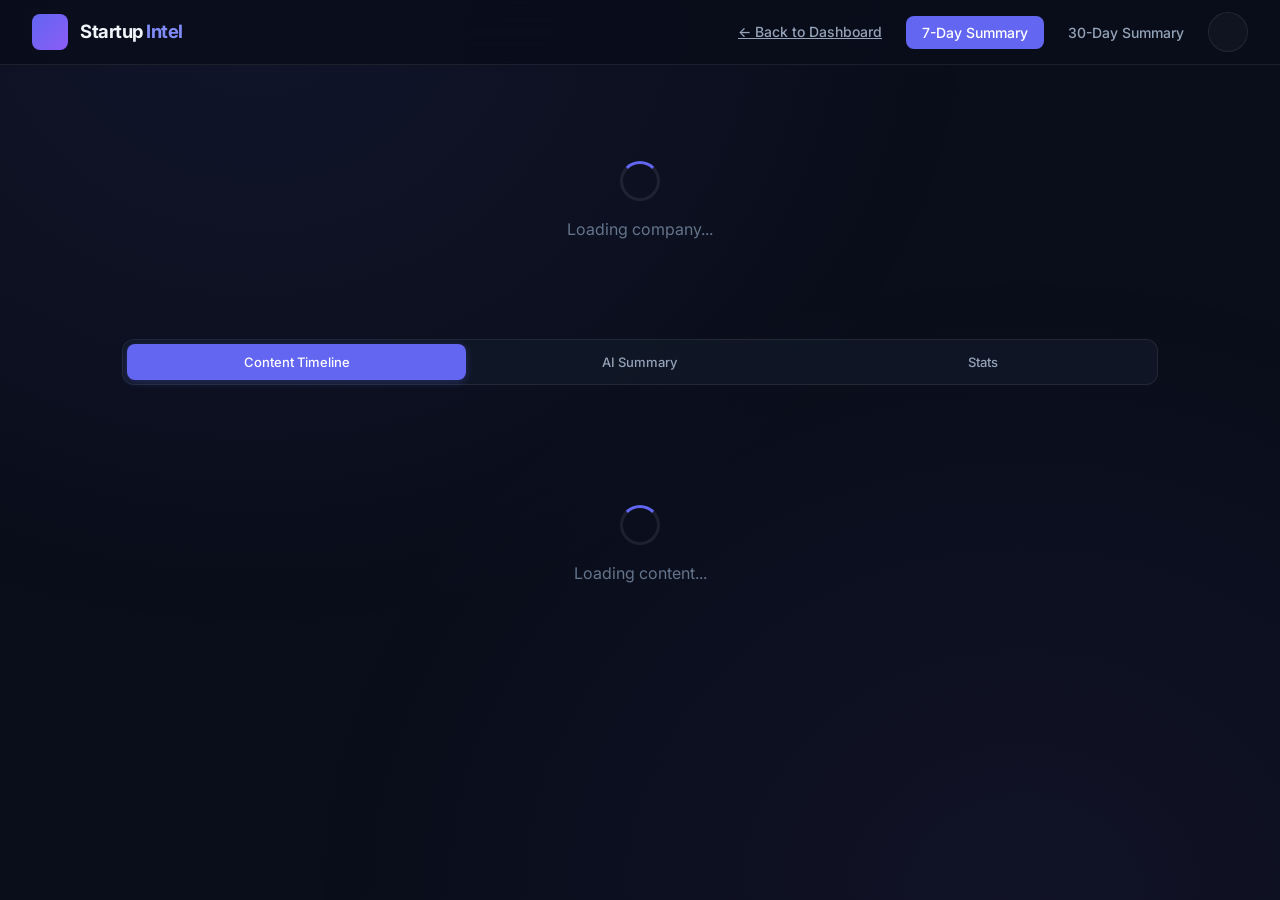
<file: static/company.html>
<!DOCTYPE html>
<html lang="en">
<head>
 <meta charset="UTF-8">
 <meta name="viewport" content="width=device-width, initial-scale=1.0">
 <title>Company Profile — Startup Intelligence</title>
 <link rel="stylesheet" href="/static/css/styles.css">
</head>
<body>
<div class="app">
 <header class="header">
 <div class="header-inner">
 <a href="/" class="logo">
 <div class="logo-icon"></div>
 <div class="logo-text">Startup <span>Intel</span></div>
 </a>
 <nav class="header-nav">
 <a href="/" class="nav-btn">← Back to Dashboard</a>
 <button class="nav-btn primary" onclick="generateSummary(7)"> 7-Day Summary</button>
 <button class="nav-btn" onclick="generateSummary(30)"> 30-Day Summary</button>
 <button class="theme-toggle" onclick="toggleTheme()" id="theme-toggle" title="Toggle light/dark mode"></button>
 </nav>
 </div>
 </header>

 <div class="main" style="grid-template-columns: 1fr; max-width: 1100px;">
 <!-- Company Header -->
 <div id="company-header">
 <div class="loading">
 <div class="spinner"></div>
 <span>Loading company...</span>
 </div>
 </div>

 <!-- Tabs -->
 <div class="tabs" id="company-tabs">
 <button class="tab-btn active" onclick="switchTab('timeline')">Content Timeline</button>
 <button class="tab-btn" onclick="switchTab('summary')">AI Summary</button>
 <button class="tab-btn" onclick="switchTab('stats')">Stats</button>
 </div>

 <!-- Timeline Tab -->
 <div id="tab-timeline">
 <div class="content-feed" id="company-content">
 <div class="loading"><div class="spinner"></div><span>Loading content...</span></div>
 </div>
 </div>

 <!-- Summary Tab -->
 <div id="tab-summary" style="display:none;">
 <div id="summary-content">
 <div class="empty-state">
 <div class="icon"></div>
 <h3>No summary generated yet</h3>
 <p>Click "7-Day Summary" or "30-Day Summary" to generate an AI-powered brief.</p>
 </div>
 </div>
 </div>

 <!-- Stats Tab -->
 <div id="tab-stats" style="display:none;">
 <div class="stats-grid" id="company-stats-grid" style="grid-template-columns: repeat(3, 1fr);"></div>
 <div id="company-stats-detail"></div>
 </div>
 </div>
</div>

<div class="toast-container" id="toast-container"></div>

<script src="/static/js/company.js"></script>
</body>
</html>
</file>
<file: static/css/styles.css>
@import url('https://fonts.googleapis.com/css2?family=Inter:wght@300;400;500;600;700;800&display=swap');

* {
    margin: 0;
    padding: 0;
    box-sizing: border-box;
}

:root {
    --bg-primary: #0a0e1a;
    --bg-secondary: #111827;
    --bg-card: rgba(17, 24, 39, 0.8);
    --bg-card-hover: rgba(30, 41, 59, 0.9);
    --bg-glass: rgba(255, 255, 255, 0.03);
    --border: rgba(255, 255, 255, 0.08);
    --border-hover: rgba(99, 102, 241, 0.4);
    --text-primary: #f1f5f9;
    --text-secondary: #94a3b8;
    --text-muted: #64748b;
    --accent: #6366f1;
    --accent-light: #818cf8;
    --accent-glow: rgba(99, 102, 241, 0.15);
    --success: #10b981;
    --warning: #f59e0b;
    --danger: #ef4444;
    --info: #3b82f6;
    --funding: #8b5cf6;
    --product: #06b6d4;
    --hiring: #f97316;
    --partnership: #14b8a6;
    --milestone: #eab308;
    --customer: #ec4899;
    --general: #64748b;
    --shadow: 0 4px 24px rgba(0, 0, 0, 0.3);
    --shadow-lg: 0 8px 40px rgba(0, 0, 0, 0.4);
    --radius: 12px;
    --radius-sm: 8px;
    --radius-lg: 16px;
    --transition: all 0.25s cubic-bezier(0.4, 0, 0.2, 1);
    --bg-sidebar: rgba(30, 41, 59, 0.5);
}

body {
    font-family: 'Inter', -apple-system, BlinkMacSystemFont, sans-serif;
    background: var(--bg-primary);
    color: var(--text-primary);
    min-height: 100vh;
    line-height: 1.6;
    overflow-x: hidden;
}

/* Background gradient */
body::before {
    content: '';
    position: fixed;
    top: 0;
    left: 0;
    width: 100%;
    height: 100%;
    background:
        radial-gradient(ellipse at 20% 0%, rgba(99, 102, 241, 0.08) 0%, transparent 50%),
        radial-gradient(ellipse at 80% 100%, rgba(139, 92, 246, 0.06) 0%, transparent 50%);
    pointer-events: none;
    z-index: 0;
}

/* ========== LAYOUT ========== */
.app {
    position: relative;
    z-index: 1;
}

.header {
    position: sticky;
    top: 0;
    z-index: 100;
    background: rgba(10, 14, 26, 0.85);
    backdrop-filter: blur(20px);
    border-bottom: 1px solid var(--border);
    padding: 0 2rem;
}

.header-inner {
    max-width: 1440px;
    margin: 0 auto;
    display: flex;
    align-items: center;
    justify-content: space-between;
    height: 64px;
}

.logo {
    display: flex;
    align-items: center;
    gap: 12px;
    text-decoration: none;
    color: var(--text-primary);
}

.logo-icon {
    width: 36px;
    height: 36px;
    background: linear-gradient(135deg, var(--accent), var(--funding));
    border-radius: var(--radius-sm);
    display: flex;
    align-items: center;
    justify-content: center;
    font-size: 18px;
}

.logo-text {
    font-size: 1.15rem;
    font-weight: 700;
    letter-spacing: -0.025em;
}

.logo-text span {
    color: var(--accent-light);
}

.header-nav {
    display: flex;
    align-items: center;
    gap: 8px;
}

.nav-btn {
    padding: 8px 16px;
    border-radius: var(--radius-sm);
    border: none;
    background: transparent;
    color: var(--text-secondary);
    font-size: 0.875rem;
    font-weight: 500;
    cursor: pointer;
    transition: var(--transition);
    font-family: inherit;
}

.nav-btn:hover, .nav-btn.active {
    background: var(--accent-glow);
    color: var(--accent-light);
}

.nav-btn.primary {
    background: var(--accent);
    color: white;
}

.nav-btn.primary:hover {
    background: var(--accent-light);
    transform: translateY(-1px);
}

/* ========== MAIN CONTENT ========== */
.main {
    max-width: 1440px;
    margin: 0 auto;
    padding: 2rem;
    display: grid;
    grid-template-columns: 280px 1fr;
    gap: 2rem;
}

/* ========== SIDEBAR ========== */
.sidebar {
    position: sticky;
    top: 88px;
    height: calc(100vh - 112px);
    overflow-y: auto;
    display: flex;
    flex-direction: column;
    gap: 1.5rem;
    padding-right: 1rem;
}

.sidebar::-webkit-scrollbar {
    width: 4px;
}

.sidebar::-webkit-scrollbar-thumb {
    background: var(--border);
    border-radius: 2px;
}

.filter-section {
    background: var(--bg-card);
    border: 1px solid var(--border);
    border-radius: var(--radius);
    padding: 1.25rem;
    backdrop-filter: blur(10px);
}

.filter-title {
    font-size: 0.75rem;
    font-weight: 600;
    text-transform: uppercase;
    letter-spacing: 0.05em;
    color: var(--text-muted);
    margin-bottom: 12px;
}

.filter-group {
    display: flex;
    flex-direction: column;
    gap: 4px;
}

.filter-btn {
    padding: 8px 12px;
    border-radius: var(--radius-sm);
    border: none;
    background: transparent;
    color: var(--text-secondary);
    font-size: 0.8125rem;
    font-weight: 500;
    cursor: pointer;
    transition: var(--transition);
    text-align: left;
    font-family: inherit;
    display: flex;
    align-items: center;
    justify-content: space-between;
}

.filter-btn:hover {
    background: var(--bg-glass);
    color: var(--text-primary);
}

.filter-btn.active {
    background: var(--accent-glow);
    color: var(--accent-light);
}

.filter-badge {
    font-size: 0.7rem;
    padding: 2px 6px;
    border-radius: 4px;
    background: var(--bg-glass);
    color: var(--text-muted);
    min-width: 20px;
    text-align: center;
}

.filter-btn.active .filter-badge {
    background: rgba(99, 102, 241, 0.2);
    color: var(--accent-light);
}

/* ========== SEARCH BAR ========== */
.search-area {
    margin-bottom: 1.5rem;
}

.search-box {
    position: relative;
}

.search-input {
    width: 100%;
    padding: 14px 20px 14px 48px;
    background: var(--bg-card);
    border: 1px solid var(--border);
    border-radius: var(--radius);
    color: var(--text-primary);
    font-size: 0.9375rem;
    font-family: inherit;
    transition: var(--transition);
    outline: none;
}

.search-input::placeholder {
    color: var(--text-muted);
}

.search-input:focus {
    border-color: var(--accent);
    box-shadow: 0 0 0 3px var(--accent-glow);
}

.search-icon {
    position: absolute;
    left: 16px;
    top: 50%;
    transform: translateY(-50%);
    color: var(--text-muted);
    font-size: 1.1rem;
}

/* ========== STAT CARDS ========== */
.stats-grid {
    display: grid;
    grid-template-columns: repeat(4, 1fr);
    gap: 1rem;
    margin-bottom: 2rem;
}

.stat-card {
    background: var(--bg-card);
    border: 1px solid var(--border);
    border-radius: var(--radius);
    padding: 1.25rem;
    backdrop-filter: blur(10px);
    transition: var(--transition);
}

.stat-card:hover {
    border-color: var(--border-hover);
    transform: translateY(-2px);
    box-shadow: var(--shadow);
}

.stat-label {
    font-size: 0.75rem;
    font-weight: 500;
    text-transform: uppercase;
    letter-spacing: 0.05em;
    color: var(--text-muted);
    margin-bottom: 8px;
}

.stat-value {
    font-size: 1.875rem;
    font-weight: 700;
    letter-spacing: -0.025em;
    background: linear-gradient(135deg, var(--text-primary), var(--accent-light));
    -webkit-background-clip: text;
    -webkit-text-fill-color: transparent;
    background-clip: text;
}

.stat-detail {
    font-size: 0.75rem;
    color: var(--text-muted);
    margin-top: 4px;
}

.stat-detail .positive {
    color: var(--success);
}

/* ========== CONTENT FEED ========== */
.content-feed {
    display: flex;
    flex-direction: column;
    gap: 1rem;
}

.content-card {
    background: var(--bg-card);
    border: 1px solid var(--border);
    border-radius: var(--radius);
    padding: 1.25rem 1.5rem;
    backdrop-filter: blur(10px);
    transition: var(--transition);
    cursor: pointer;
    text-decoration: none;
    color: inherit;
}

.content-card:hover {
    border-color: var(--border-hover);
    background: var(--bg-card-hover);
    transform: translateX(4px);
}

.content-card-header {
    display: flex;
    align-items: flex-start;
    justify-content: space-between;
    gap: 1rem;
    margin-bottom: 8px;
}

.content-card-title {
    font-size: 0.9375rem;
    font-weight: 600;
    line-height: 1.4;
    color: var(--text-primary);
}

.content-card-title a {
    color: inherit;
    text-decoration: none;
}

.content-card-title a:hover {
    color: var(--accent-light);
}

.content-card-meta {
    display: flex;
    align-items: center;
    gap: 12px;
    margin-top: 8px;
    flex-wrap: wrap;
}

.meta-item {
    display: flex;
    align-items: center;
    gap: 4px;
    font-size: 0.75rem;
    color: var(--text-muted);
}

.meta-item .icon {
    font-size: 0.85rem;
}

.content-card-summary {
    font-size: 0.8125rem;
    color: var(--text-secondary);
    line-height: 1.6;
    margin-top: 8px;
    display: -webkit-box;
    -webkit-line-clamp: 2;
    -webkit-box-orient: vertical;
    overflow: hidden;
}

/* ========== TAGS & BADGES ========== */
.tag {
    padding: 4px 10px;
    border-radius: 6px;
    font-size: 0.6875rem;
    font-weight: 600;
    text-transform: uppercase;
    letter-spacing: 0.03em;
    white-space: nowrap;
}

.tag-funding { background: rgba(139, 92, 246, 0.15); color: var(--funding); }
.tag-product_launch { background: rgba(6, 182, 212, 0.15); color: var(--product); }
.tag-hiring { background: rgba(249, 115, 22, 0.15); color: var(--hiring); }
.tag-partnership { background: rgba(20, 184, 166, 0.15); color: var(--partnership); }
.tag-milestone { background: rgba(234, 179, 8, 0.15); color: var(--milestone); }
.tag-customer_win { background: rgba(236, 72, 153, 0.15); color: var(--customer); }
.tag-general { background: rgba(100, 116, 139, 0.15); color: var(--general); }
.tag-unclassified { background: rgba(100, 116, 139, 0.1); color: var(--text-muted); }

.tag-news { background: rgba(59, 130, 246, 0.15); color: var(--info); }
.tag-newsletter { background: rgba(139, 92, 246, 0.15); color: var(--funding); }
.tag-social { background: rgba(236, 72, 153, 0.15); color: var(--customer); }
.tag-press { background: rgba(20, 184, 166, 0.15); color: var(--partnership); }
.tag-blog { background: rgba(249, 115, 22, 0.15); color: var(--hiring); }

.startup-tag {
    padding: 3px 8px;
    border-radius: 4px;
    font-size: 0.6875rem;
    font-weight: 500;
    background: var(--accent-glow);
    color: var(--accent-light);
    text-decoration: none;
    transition: var(--transition);
}

.startup-tag:hover {
    background: rgba(99, 102, 241, 0.25);
}

/* ========== SECTION HEADERS ========== */
.section-header {
    display: flex;
    align-items: center;
    justify-content: space-between;
    margin-bottom: 1rem;
}

.section-title {
    font-size: 1.125rem;
    font-weight: 700;
    letter-spacing: -0.015em;
}

.section-subtitle {
    font-size: 0.8125rem;
    color: var(--text-muted);
}

/* ========== DIGEST / SUMMARY VIEW ========== */
.digest-meta-bar {
    display: flex;
    flex-wrap: wrap;
    align-items: center;
    gap: 8px;
    margin-bottom: 1.5rem;
    padding: 10px 16px;
    background: rgba(99, 102, 241, 0.07);
    border: 1px solid rgba(99, 102, 241, 0.18);
    border-radius: var(--radius);
    font-size: 0.8rem;
    color: var(--text-muted);
}

.digest-meta-period {
    font-weight: 600;
    color: var(--accent-light);
}

.digest-meta-sep {
    opacity: 0.4;
}

.company-digest-grid {
    display: grid;
    grid-template-columns: repeat(auto-fill, minmax(340px, 1fr));
    gap: 1.25rem;
}

.company-digest-card {
    display: flex;
    flex-direction: column;
    gap: 0.9rem;
}

.company-digest-card.company-digest-empty {
    opacity: 0.5;
}

.company-digest-header {
    padding-bottom: 0.7rem;
    border-bottom: 1px solid var(--border);
}

.company-digest-name {
    font-size: 0.95rem;
    font-weight: 700;
    color: var(--accent-light);
    margin: 0;
}

.company-digest-body {
    display: flex;
    flex-direction: column;
    gap: 0.7rem;
}

.company-digest-section-label {
    font-size: 0.68rem;
    font-weight: 700;
    text-transform: uppercase;
    letter-spacing: 0.07em;
    color: var(--text-muted);
    margin-bottom: 4px;
}

.company-digest-section ul {
    margin: 0;
    padding-left: 1.1rem;
    font-size: 0.82rem;
    color: var(--text-secondary);
    line-height: 1.65;
}

.company-digest-section li {
    margin-bottom: 2px;
}

.company-digest-action {
    padding: 9px 12px;
    background: rgba(99, 102, 241, 0.08);
    border-left: 3px solid var(--accent);
    border-radius: 0 var(--radius) var(--radius) 0;
    font-size: 0.82rem;
}

.company-digest-action-label {
    display: block;
    font-size: 0.67rem;
    font-weight: 700;
    text-transform: uppercase;
    letter-spacing: 0.07em;
    color: var(--accent-light);
    margin-bottom: 3px;
}

.company-digest-action-text {
    color: var(--text-primary);
}

.company-digest-no-activity {
    font-size: 0.8rem;
    color: var(--text-muted);
    margin: 0;
    font-style: italic;
}

/* ========== COMPANY PAGE ========== */
.company-header {
    background: var(--bg-card);
    border: 1px solid var(--border);
    border-radius: var(--radius-lg);
    padding: 2rem;
    margin-bottom: 2rem;
    display: flex;
    align-items: flex-start;
    gap: 2rem;
}

.company-avatar {
    width: 72px;
    height: 72px;
    border-radius: var(--radius);
    background: linear-gradient(135deg, var(--accent), var(--funding));
    display: flex;
    align-items: center;
    justify-content: center;
    font-size: 1.5rem;
    font-weight: 700;
    color: white;
    flex-shrink: 0;
}

.company-info h1 {
    font-size: 1.5rem;
    font-weight: 700;
    letter-spacing: -0.02em;
    margin-bottom: 4px;
}

.company-info .legal-name {
    font-size: 0.8125rem;
    color: var(--text-muted);
    margin-bottom: 8px;
}

.company-meta {
    display: flex;
    gap: 1rem;
    flex-wrap: wrap;
    margin-top: 12px;
}

.company-meta .meta-pill {
    display: flex;
    align-items: center;
    gap: 6px;
    padding: 6px 12px;
    background: var(--bg-glass);
    border: 1px solid var(--border);
    border-radius: 20px;
    font-size: 0.75rem;
    color: var(--text-secondary);
}

/* ========== LOADING & EMPTY STATES ========== */
.loading {
    display: flex;
    flex-direction: column;
    align-items: center;
    justify-content: center;
    padding: 4rem 2rem;
    color: var(--text-muted);
    gap: 1rem;
}

.spinner {
    width: 40px;
    height: 40px;
    border: 3px solid var(--border);
    border-top-color: var(--accent);
    border-radius: 50%;
    animation: spin 0.8s linear infinite;
}

@keyframes spin {
    to { transform: rotate(360deg); }
}

.empty-state {
    text-align: center;
    padding: 4rem 2rem;
    color: var(--text-muted);
}

.empty-state .icon {
    font-size: 3rem;
    margin-bottom: 1rem;
    opacity: 0.5;
}

.empty-state h3 {
    color: var(--text-secondary);
    margin-bottom: 0.5rem;
}

/* ========== MODAL ========== */
.modal-overlay {
    position: fixed;
    top: 0;
    left: 0;
    right: 0;
    bottom: 0;
    background: rgba(0, 0, 0, 0.6);
    backdrop-filter: blur(4px);
    z-index: 1000;
    display: flex;
    align-items: center;
    justify-content: center;
    opacity: 0;
    visibility: hidden;
    transition: var(--transition);
}

.modal-overlay.active {
    opacity: 1;
    visibility: visible;
}

.modal {
    background: var(--bg-secondary);
    border: 1px solid var(--border);
    border-radius: var(--radius-lg);
    padding: 2rem;
    width: 90%;
    max-width: 600px;
    max-height: 85vh;
    overflow-y: auto;
    transform: translateY(20px);
    transition: var(--transition);
}

.modal-overlay.active .modal {
    transform: translateY(0);
}

.modal h2 {
    font-size: 1.25rem;
    font-weight: 700;
    margin-bottom: 1.5rem;
}

.form-group {
    margin-bottom: 1rem;
}

.form-label {
    display: block;
    font-size: 0.8125rem;
    font-weight: 500;
    color: var(--text-secondary);
    margin-bottom: 6px;
}

.form-input, .form-select, .form-textarea {
    width: 100%;
    padding: 10px 14px;
    background: var(--bg-primary);
    border: 1px solid var(--border);
    border-radius: var(--radius-sm);
    color: var(--text-primary);
    font-size: 0.875rem;
    font-family: inherit;
    transition: var(--transition);
    outline: none;
}

.form-input:focus, .form-select:focus, .form-textarea:focus {
    border-color: var(--accent);
    box-shadow: 0 0 0 3px var(--accent-glow);
}

.form-textarea {
    min-height: 120px;
    resize: vertical;
}

.form-select {
    cursor: pointer;
}

.form-actions {
    display: flex;
    gap: 12px;
    justify-content: flex-end;
    margin-top: 1.5rem;
}

/* ========== PAGINATION ========== */
.pagination {
    display: flex;
    align-items: center;
    justify-content: center;
    gap: 8px;
    margin-top: 2rem;
}

.page-btn {
    padding: 8px 14px;
    border-radius: var(--radius-sm);
    border: 1px solid var(--border);
    background: var(--bg-card);
    color: var(--text-secondary);
    font-size: 0.8125rem;
    cursor: pointer;
    transition: var(--transition);
    font-family: inherit;
}

.page-btn:hover:not(:disabled) {
    border-color: var(--accent);
    color: var(--accent-light);
}

.page-btn:disabled {
    opacity: 0.4;
    cursor: not-allowed;
}

.page-btn.active {
    background: var(--accent);
    border-color: var(--accent);
    color: white;
}

/* ========== TOAST NOTIFICATIONS ========== */
.toast-container {
    position: fixed;
    top: 80px;
    right: 20px;
    z-index: 9999;
    display: flex;
    flex-direction: column;
    gap: 8px;
}

.toast {
    padding: 12px 20px;
    border-radius: var(--radius-sm);
    font-size: 0.8125rem;
    font-weight: 500;
    color: white;
    animation: slideIn 0.3s ease-out;
    min-width: 280px;
    box-shadow: var(--shadow-lg);
}

.toast-success { background: var(--success); }
.toast-error { background: var(--danger); }
.toast-info { background: var(--info); }

@keyframes slideIn {
    from { opacity: 0; transform: translateX(100%); }
    to { opacity: 1; transform: translateX(0); }
}

/* ========== RESPONSIVE ========== */
@media (max-width: 1024px) {
    .main {
        grid-template-columns: 1fr;
    }
    .sidebar {
        position: static;
        height: auto;
        flex-direction: row;
        flex-wrap: wrap;
    }
    .filter-section {
        flex: 1;
        min-width: 200px;
    }
    .stats-grid {
        grid-template-columns: repeat(2, 1fr);
    }
}

@media (max-width: 640px) {
    .header-inner {
        flex-direction: column;
        height: auto;
        padding: 12px 0;
        gap: 8px;
    }
    .main {
        padding: 1rem;
    }
    .stats-grid {
        grid-template-columns: 1fr;
    }
    .company-header {
        flex-direction: column;
    }
}

/* ========== TAB SYSTEM ========== */
.tabs {
    display: flex;
    gap: 4px;
    background: var(--bg-card);
    border: 1px solid var(--border);
    border-radius: var(--radius);
    padding: 4px;
    margin-bottom: 1.5rem;
}

.tab-btn {
    flex: 1;
    padding: 10px 16px;
    border-radius: var(--radius-sm);
    border: none;
    background: transparent;
    color: var(--text-secondary);
    font-size: 0.8125rem;
    font-weight: 500;
    cursor: pointer;
    transition: var(--transition);
    font-family: inherit;
}

.tab-btn:hover {
    color: var(--text-primary);
}

.tab-btn.active {
    background: var(--accent);
    color: white;
    box-shadow: 0 2px 8px rgba(99, 102, 241, 0.3);
}

/* ========== THEME TOGGLE ========== */
.theme-toggle {
    width: 40px;
    height: 40px;
    border-radius: 50%;
    border: 1px solid var(--border);
    background: var(--bg-glass);
    color: var(--text-secondary);
    font-size: 1.1rem;
    cursor: pointer;
    transition: var(--transition);
    display: flex;
    align-items: center;
    justify-content: center;
    flex-shrink: 0;
}

.theme-toggle:hover {
    border-color: var(--accent);
    color: var(--accent-light);
    background: var(--accent-glow);
}

/* ========== LIGHT MODE ========== */
[data-theme="light"] {
    --bg-primary: #f8fafc;
    --bg-secondary: #ffffff;
    --bg-card: rgba(255, 255, 255, 0.9);
    --bg-card-hover: rgba(241, 245, 249, 0.95);
    --bg-glass: rgba(0, 0, 0, 0.03);
    --border: rgba(0, 0, 0, 0.1);
    --border-hover: rgba(99, 102, 241, 0.4);
    --text-primary: #0f172a;
    --text-secondary: #475569;
    --text-muted: #94a3b8;
    --accent: #4f46e5;
    --accent-light: #6366f1;
    --accent-glow: rgba(79, 70, 229, 0.1);
    --shadow: 0 4px 24px rgba(0, 0, 0, 0.08);
    --shadow-lg: 0 8px 40px rgba(0, 0, 0, 0.12);
    --funding: #7c3aed;
    --product: #0891b2;
    --hiring: #ea580c;
    --partnership: #0d9488;
    --milestone: #ca8a04;
    --customer: #db2777;
    --general: #64748b;
}

[data-theme="light"] body::before {
    background:
        radial-gradient(ellipse at 20% 0%, rgba(99, 102, 241, 0.05) 0%, transparent 50%),
        radial-gradient(ellipse at 80% 100%, rgba(139, 92, 246, 0.04) 0%, transparent 50%);
}

[data-theme="light"] .header {
    background: rgba(248, 250, 252, 0.9);
    border-bottom-color: rgba(0, 0, 0, 0.08);
}

[data-theme="light"] .stat-value {
    background: linear-gradient(135deg, #0f172a, #4f46e5);
    -webkit-background-clip: text;
    -webkit-text-fill-color: transparent;
    background-clip: text;
}

[data-theme="light"] .modal {
    background: #ffffff;
}

[data-theme="light"] .form-input,
[data-theme="light"] .form-select,
[data-theme="light"] .form-textarea {
    background: #f1f5f9;
}

[data-theme="light"] .tag-funding { background: rgba(124, 58, 237, 0.1); }
[data-theme="light"] .tag-product_launch { background: rgba(8, 145, 178, 0.1); }
[data-theme="light"] .tag-hiring { background: rgba(234, 88, 12, 0.1); }
[data-theme="light"] .tag-partnership { background: rgba(13, 148, 136, 0.1); }
[data-theme="light"] .tag-milestone { background: rgba(202, 138, 4, 0.1); }
[data-theme="light"] .tag-customer_win { background: rgba(219, 39, 119, 0.1); }
[data-theme="light"] .tag-general { background: rgba(100, 116, 139, 0.1); }
[data-theme="light"] .tag-unclassified { background: rgba(100, 116, 139, 0.08); }
[data-theme="light"] .tag-news { background: rgba(59, 130, 246, 0.1); }
[data-theme="light"] .tag-newsletter { background: rgba(124, 58, 237, 0.1); }
[data-theme="light"] .tag-social { background: rgba(219, 39, 119, 0.1); }
[data-theme="light"] .tag-press { background: rgba(13, 148, 136, 0.1); }
[data-theme="light"] .tag-blog { background: rgba(234, 88, 12, 0.1); }

[data-theme="light"] .nav-btn.primary {
    background: #4f46e5;
}

[data-theme="light"] .nav-btn.primary:hover {
    background: #6366f1;
}
</file>
